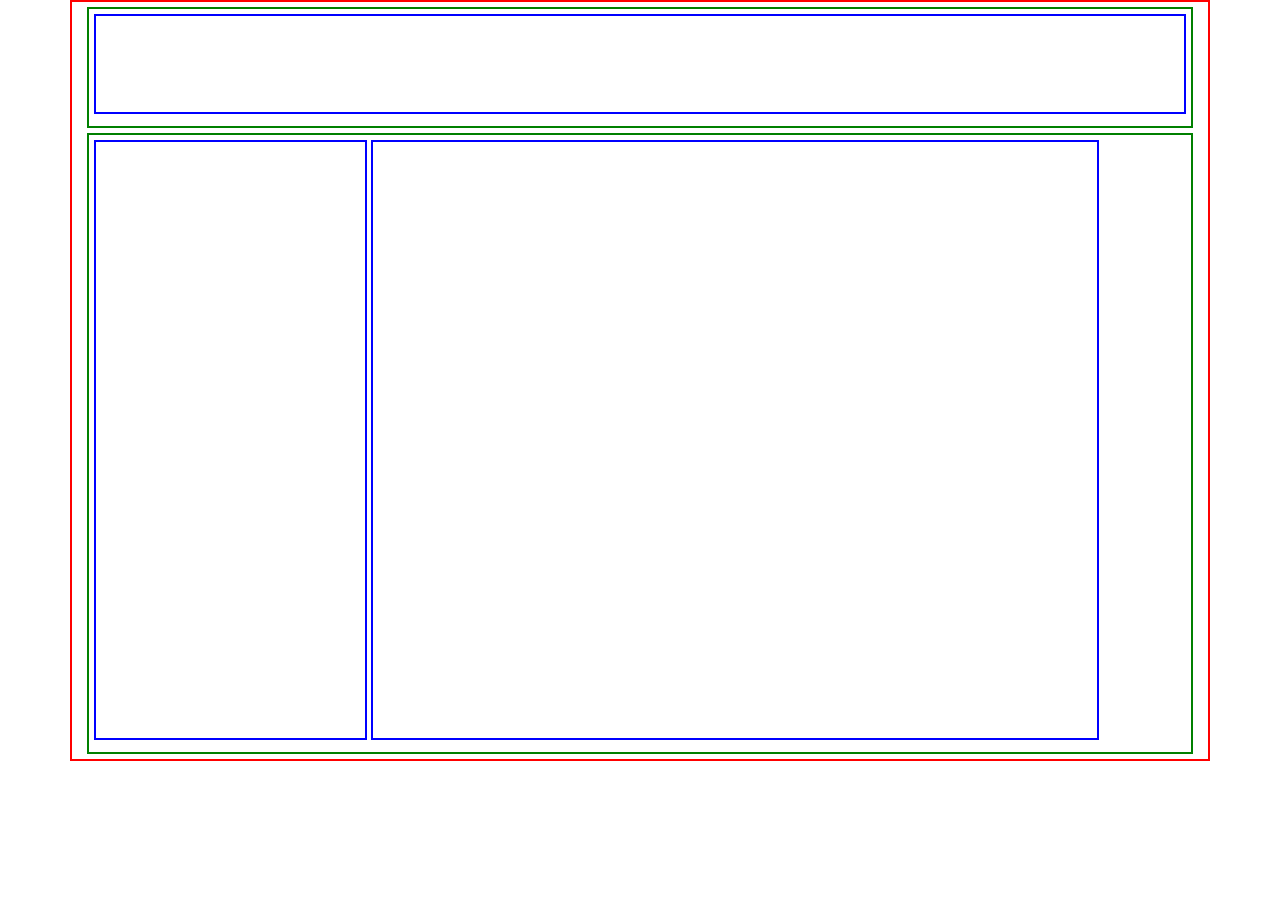
<file: layout.html>
<!DOCTYPE html>
<html lang="en">
<head>
  <meta charset="UTF-8">
  <meta name="viewport" content="width=device-width, initial-scale=1.0">
  <title>Document</title>
  <link rel="stylesheet" href="https://stackpath.bootstrapcdn.com/bootstrap/4.5.2/css/bootstrap.min.css" integrity="sha384-JcKb8q3iqJ61gNV9KGb8thSsNjpSL0n8PARn9HuZOnIxN0hoP+VmmDGMN5t9UJ0Z" crossorigin="anonymous">
</head>
<body>
  <div class="container">
    <div class="row">
      <div class="col"></div>
    </div>
    <div class="row">
      <div class="col col-3 body"></div>
      <div class="col col-8 body"></div>
    </div>
  </div>

  <style>
    .container { 
      border: 2px solid red;
      }

    .row { 
      border: 2px solid green;
      display: block;
      padding: 5px;
      margin: 5px 0px;
      }
    .col { 
      border: 2px solid blue;
      display: inline-block;
      height: 100px;
      }
    .body {
      height: 600px;
    }
  </style>

  <script src="https://code.jquery.com/jquery-3.5.1.slim.min.js" integrity="sha384-DfXdz2htPH0lsSSs5nCTpuj/zy4C+OGpamoFVy38MVBnE+IbbVYUew+OrCXaRkfj" crossorigin="anonymous"></script>
  <script src="https://cdn.jsdelivr.net/npm/popper.js@1.16.1/dist/umd/popper.min.js" integrity="sha384-9/reFTGAW83EW2RDu2S0VKaIzap3H66lZH81PoYlFhbGU+6BZp6G7niu735Sk7lN" crossorigin="anonymous"></script>
  <script src="https://stackpath.bootstrapcdn.com/bootstrap/4.5.2/js/bootstrap.min.js" integrity="sha384-B4gt1jrGC7Jh4AgTPSdUtOBvfO8shuf57BaghqFfPlYxofvL8/KUEfYiJOMMV+rV" crossorigin="anonymous"></script>
</body>
</html>
</file>
